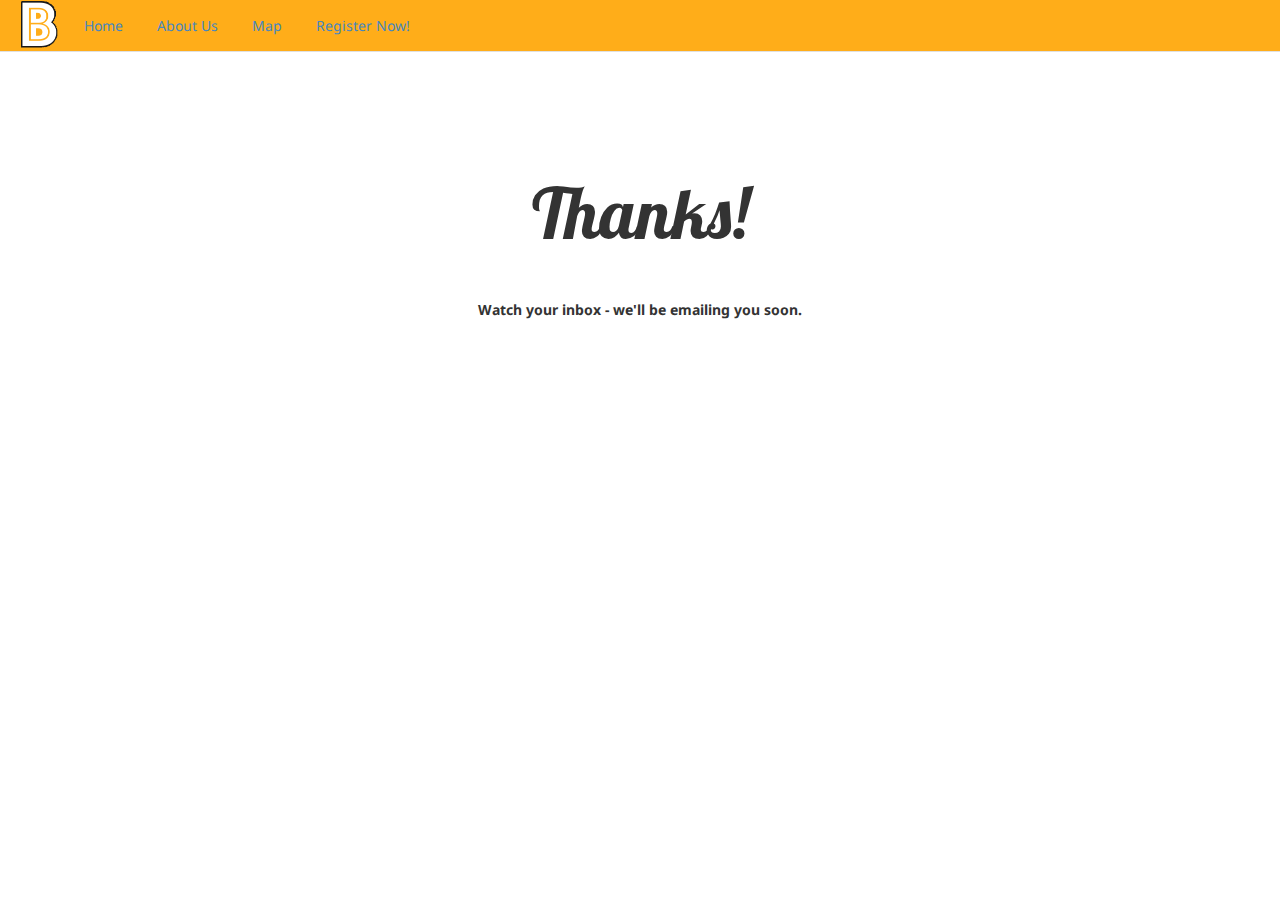
<file: submit.html>
<!DOCTYPE html>

<html>

<head>
	<meta charset="utf-8">
	<meta http-equiv="X-UA-Compatible" content="IE=edge">
	<meta name="viewport" content="width=device-width, initial-scale=1">
	<!-- The above 3 meta tags *must* come first in the head; any other head content must come *after* these tags -->

	<title> BuddyUp - Registered </title>
	<link rel="stylesheet" href="bootstrap-3.3.7-dist/css/bootstrap.css">
	<!-- jQuery library -->
	<script src="https://ajax.googleapis.com/ajax/libs/jquery/3.1.1/jquery.min.js"></script>

	<!-- Latest compiled JavaScript -->
	<script src="https://maxcdn.bootstrapcdn.com/bootstrap/3.3.7/js/bootstrap.min.js"></script>

	<link rel="stylesheet" href="main.css">
	<script type="text/javascript" src="jquery-3.1.1.min.js"></script>
	<script type="text/javascript" src="World_map.js"></script>
	<script type="text/javascript" src="navbar.js" </script>
		<script type="text/javascript" src="Window_event.js"></script>

		<!-- Import Google Web Fonts -->
		<link href="https://fonts.googleapis.com/css?family=Droid+Sans|Lobster" rel="stylesheet">
	</head>

	<body>
		<div class="container-fluid centered-div">
			<nav class="navbar navbar-default navbar-fixed-top">
				<body data-spy="scroll" data-target="#navbar">
					<div class="navbar-header">
						<button type="button" class="navbar-toggle collapsed" data-toggle="collapse" data-target="#navbar" aria-expanded="false" aria-controls="navbar">
							<span class="sr-only">Toggle navigation</span>
						</button>
						<a class="navbar-brand" href="#">
							<img src="img/Buddyup1.png" alt="BuddyUp" href="index.html" align="left" height="100%" margin="0" />
						</a>
					</div>
					<div id="navbar" class="navbar-collapse collapse" aria-expanded="false" style="height: 1px;">
						<ul class="nav nav-tabs" rate="tablist">
							<li><a href="index.html">Home</a></li>
							<li><a href="index.html#about-us">About Us</a></li>
							<li><a href="index.html#maptitle">Map</a></li>
							<li><a href="index.html#register">Register Now!</a></li>
						</ul>
					</div><!--/.nav-collapse -->
				</nav>
<h2> <br> <br> Thanks! </h2>
<p class="bold"> Watch your inbox - we'll be emailing you soon. </p>

</body>
</html>
</file>
<file: main.css>
h2 {
  text-align: center;
  font-family: 'Lobster', cursive;
  font-size: 30px;
  font-size: 5.5vw;
  padding-bottom: 3%                                                                                                                                                                   
}

h3 {
  color: white;
  font-family: 'Lobster', cursive;
  font-style: bold;
  text-shadow: #000 0px 0px 40px; 
  font-size: 30px;
  font-size: 3.5vw;   
}

form {
  margin: 0 auto; 
  text-align: center;
  padding-bottom: 40px;
}

p {
  font-family: 'Droid Sans', Tahoma, Geneva, sans-serif;
  text-align: justify;
}

.navbar li a {
  font-family: 'Droid Sans', Tahoma, Geneva, sans-serif; 
  line-height: 30px;
}

.myCarousel {
  max-height: 700px;
  overflow: hidden;
  margin: 0;
}

#map {
  width: 100%;
  height: 550px;
  width: 100%;
  background-color: grey;
  align: center;
  margin-left: auto;
  margin-right: auto;
}

.navbar {
  display: inline;
  background: #FFA500; opacity: 0.9; filter: alpha(opacity=40);
  border: none;
  transition: 0.2s all linear;  
}

.navbar.change-color {
  background-color: #000080;
}

.navbar-brand {
  margin: 0;
  padding: 0;
}

.buddy-title {
  color: #42aaf4;
}

.item img {
  width: 100%;
  height: auto;
}

.centered-div {
  align: center;
}

.bold {
  text-align: center;
  font-weight: bolder;
}

.terms {
  text-align: center;
}
</file>
